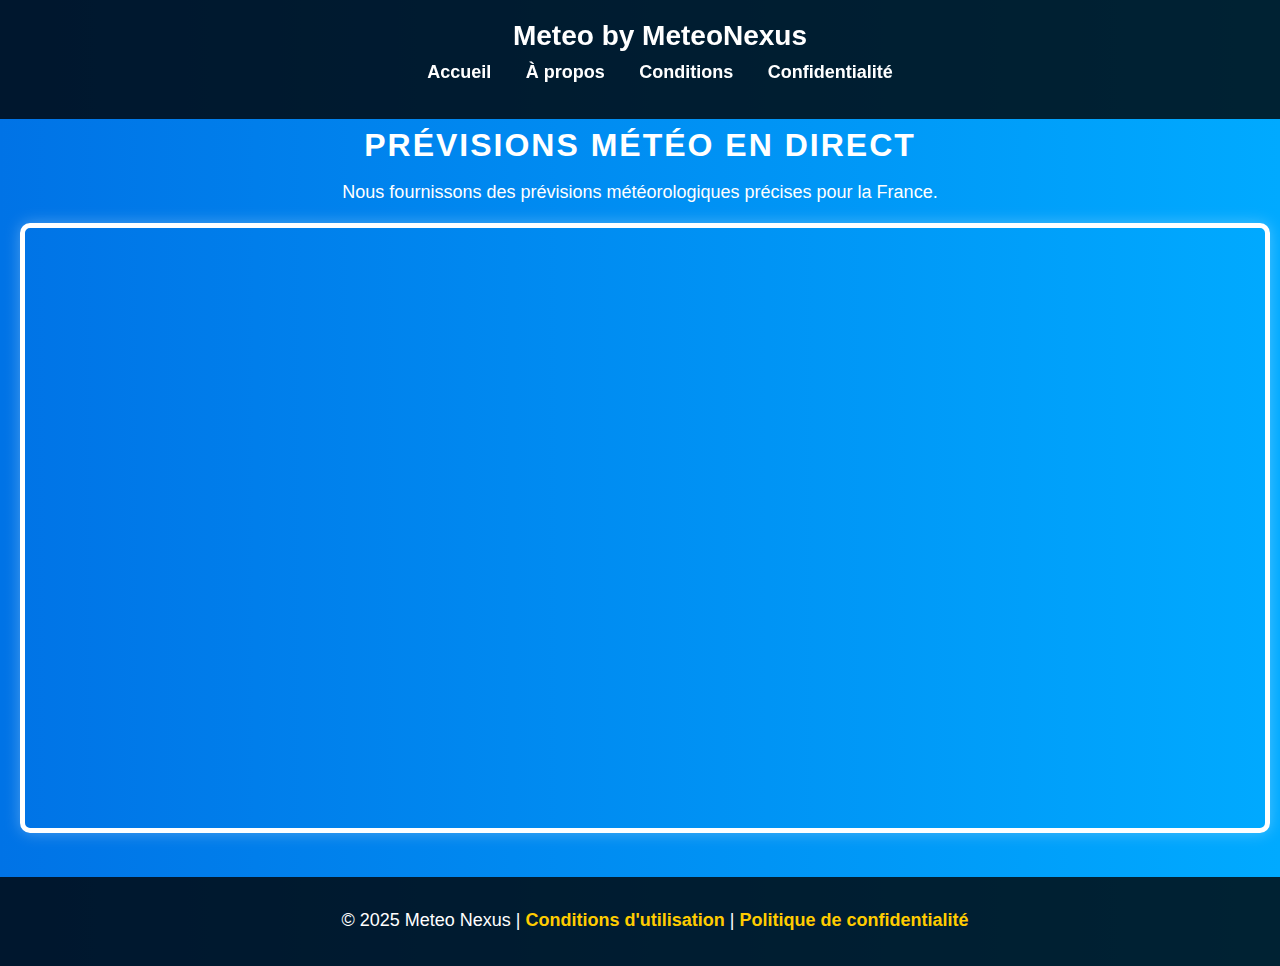
<file: index.html>
<!DOCTYPE html>
<html lang="fr">
<head>
    <meta charset="UTF-8">
    <meta name="viewport" content="width=device-width, initial-scale=1.0">
    <title>🌍 Prévisions Météo Fiables et en Temps Réel | MeteoNexus 🌤️</title>
    <meta name="description" content="Consultez les prévisions météo précises avec MeteoNexus. Obtenez les températures actuelles, prévisions horaires, tendances à long terme, indice UV, humidité, vent et alertes météo en temps réel pour mieux planifier votre journée.">
    <link rel="stylesheet" href="style.css">
    <link rel="icon" href="https://static.wixstatic.com/media/7a3bb3_1245f96d2b3145ae9d248f92d5b57047~mv2.png">
</head>
<body>
    <header>
        <h1>Meteo by MeteoNexus</h1>
        <nav>
            <ul>
                <li><a href="index.html">Accueil</a></li>
                <li><a href="about.html">À propos</a></li>
                <li><a href="terms.html">Conditions</a></li>
                <li><a href="privacy.html">Confidentialité</a></li>
            </ul>
        </nav>
    </header>

    <main>
        <h2>Prévisions météo en direct</h2>
        <p>Nous fournissons des prévisions météorologiques précises pour la France.</p>
        <iframe src="https://www.xn--80afd2bbd.world/" width="100%" height="600px"></iframe>
    </main>

    <footer>
        <p>© 2025 Meteo Nexus | <a href="terms.html">Conditions d'utilisation</a> | <a href="privacy.html">Politique de confidentialité</a></p>
    </footer>
</body>
</html>
</file>
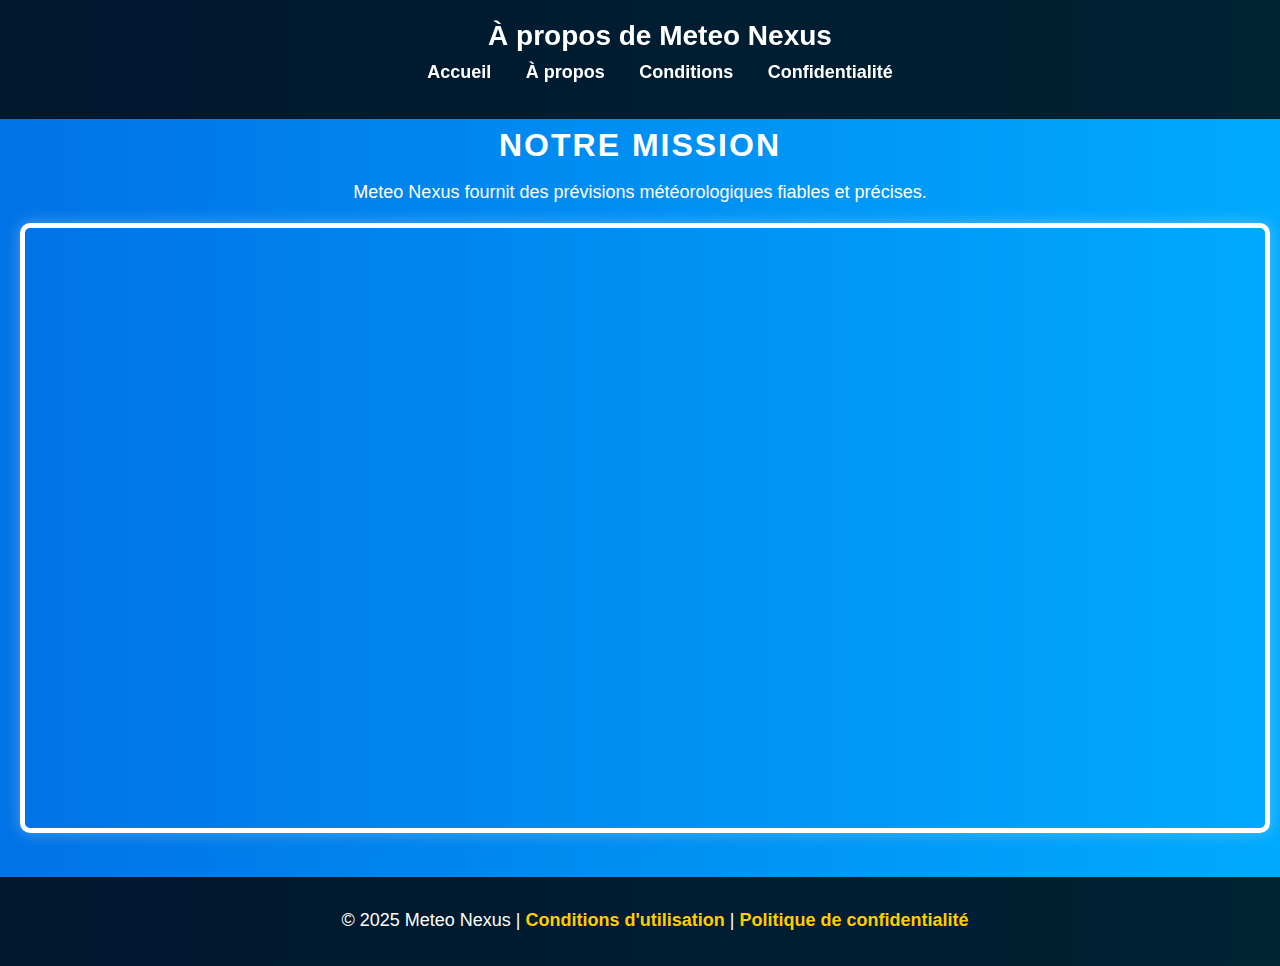
<file: about.html>
<!DOCTYPE html>
<html lang="fr">
<head>
    <meta charset="UTF-8">
    <meta name="viewport" content="width=device-width, initial-scale=1.0">
    <title>À propos de Meteo Nexus</title>
    <meta name="description" content="En savoir plus sur Meteo Nexus et notre mission de fournir des prévisions météo précises pour la France.">
    <link rel="stylesheet" href="style.css">
    <link rel="icon" href="https://static.wixstatic.com/media/7a3bb3_1245f96d2b3145ae9d248f92d5b57047~mv2.png">
</head>
<body>
    <header>
        <h1>À propos de Meteo Nexus</h1>
        <nav>
            <ul>
                <li><a href="index.html">Accueil</a></li>
                <li><a href="about.html">À propos</a></li>
                <li><a href="terms.html">Conditions</a></li>
                <li><a href="privacy.html">Confidentialité</a></li>
            </ul>
        </nav>
    </header>

    <main>
        <h2>Notre Mission</h2>
        <p>Meteo Nexus fournit des prévisions météorologiques fiables et précises.</p>
        <iframe src="https://www.xn--80afd2bbd.world/about-us" width="100%" height="600px"></iframe>
    </main>

    <footer>
        <p>© 2025 Meteo Nexus | <a href="terms.html">Conditions d'utilisation</a> | <a href="privacy.html">Politique de confidentialité</a></p>
    </footer>
</body>
</html>
</file>
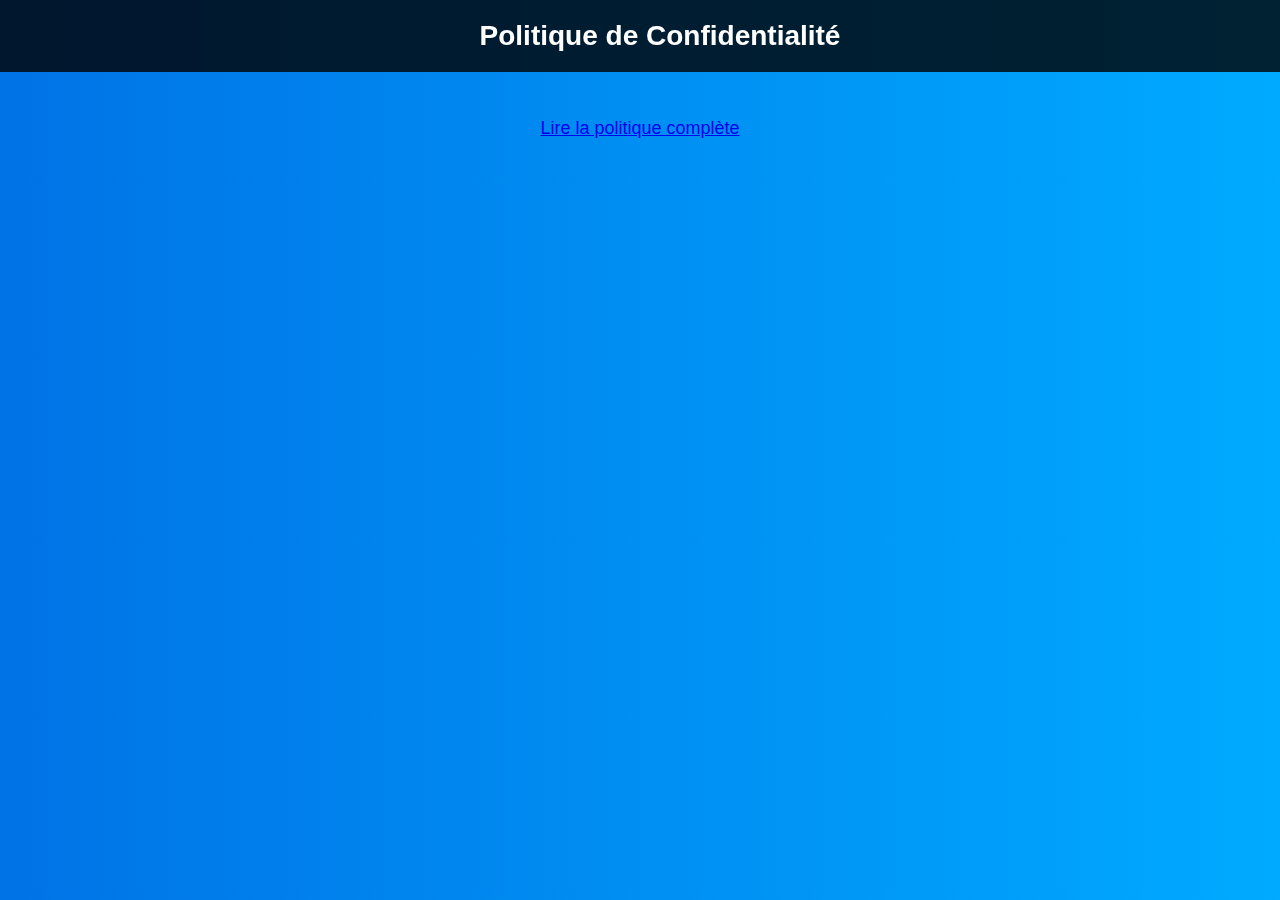
<file: privacy.html>
<!DOCTYPE html>
<html lang="fr">
<head>
    <meta charset="UTF-8">
    <meta name="viewport" content="width=device-width, initial-scale=1.0">
    <title>Politique de Confidentialité - Meteo Nexus</title>
    <meta name="description" content="Consultez notre politique de confidentialité pour comprendre comment nous gérons vos données.">
    <link rel="stylesheet" href="style.css">
</head>
<body>
    <header>
        <h1>Politique de Confidentialité</h1>
    </header>
    <main>
        <p><a href="https://www.xn--80afd2bbd.world/privacypolicy" target="_blank">Lire la politique complète</a></p>
    </main>
</body>
</html>
</file>
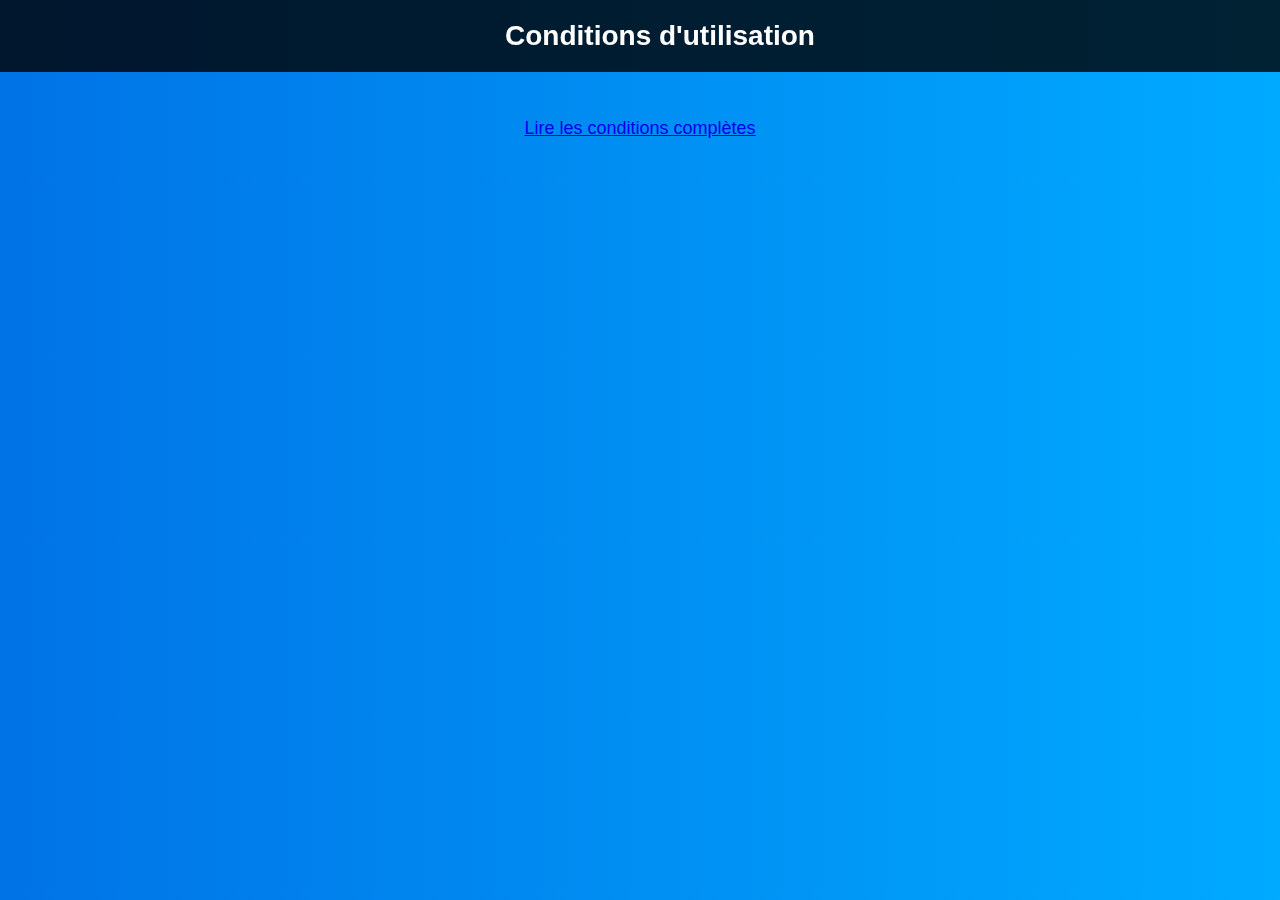
<file: terms.html>
<!DOCTYPE html>
<html lang="fr">
<head>
    <meta charset="UTF-8">
    <meta name="viewport" content="width=device-width, initial-scale=1.0">
    <title>Conditions d'utilisation - Meteo Nexus</title>
    <meta name="description" content="Lisez nos conditions d'utilisation avant d'utiliser Meteo Nexus.">
    <link rel="stylesheet" href="style.css">
</head>
<body>
    <header>
        <h1>Conditions d'utilisation</h1>
    </header>
    <main>
        <p><a href="https://www.xn--80afd2bbd.world/terms-condition" target="_blank">Lire les conditions complètes</a></p>
    </main>
</body>
</html>
</file>
<file: style.css>
/* Global Styles */
body {
    font-family: 'Arial', sans-serif;
    margin: 0;
    padding: 0;
    background: linear-gradient(to right, #0073e6, #00aaff);
    color: white;
}

/* Header */
header {
    background: rgba(0, 0, 0, 0.8);
    padding: 20px;
    text-align: center;
    position: fixed;
    width: 100%;
    top: 0;
    left: 0;
    z-index: 1000;
}

header h1 {
    margin: 0;
    font-size: 28px;
}

nav ul {
    list-style: none;
    padding: 0;
    margin-top: 10px;
}

nav ul li {
    display: inline;
    margin: 0 15px;
}

nav ul li a {
    color: white;
    text-decoration: none;
    font-size: 18px;
    font-weight: bold;
    transition: color 0.3s;
}

nav ul li a:hover {
    color: #ffcc00;
}

/* Main Content */
main {
    padding: 100px 20px 20px;
    text-align: center;
}

h2 {
    font-size: 32px;
    margin-bottom: 15px;
    text-transform: uppercase;
    letter-spacing: 2px;
}

p {
    font-size: 18px;
    margin-bottom: 20px;
}

/* Iframe Styling */
iframe {
    border: 5px solid white;
    border-radius: 10px;
    box-shadow: 0px 0px 15px rgba(255, 255, 255, 0.3);
}

/* Footer */
footer {
    background: rgba(0, 0, 0, 0.8);
    color: white;
    text-align: center;
    padding: 15px;
    margin-top: 20px;
    position: relative;
    bottom: 0;
    width: 100%;
}

footer a {
    color: #ffcc00;
    text-decoration: none;
    font-weight: bold;
}

footer a:hover {
    text-decoration: underline;
}

/* Responsive Design */
@media (max-width: 768px) {
    header h1 {
        font-size: 24px;
    }

    nav ul li a {
        font-size: 16px;
    }

    h2 {
        font-size: 28px;
    }

    p {
        font-size: 16px;
    }
}
</file>
